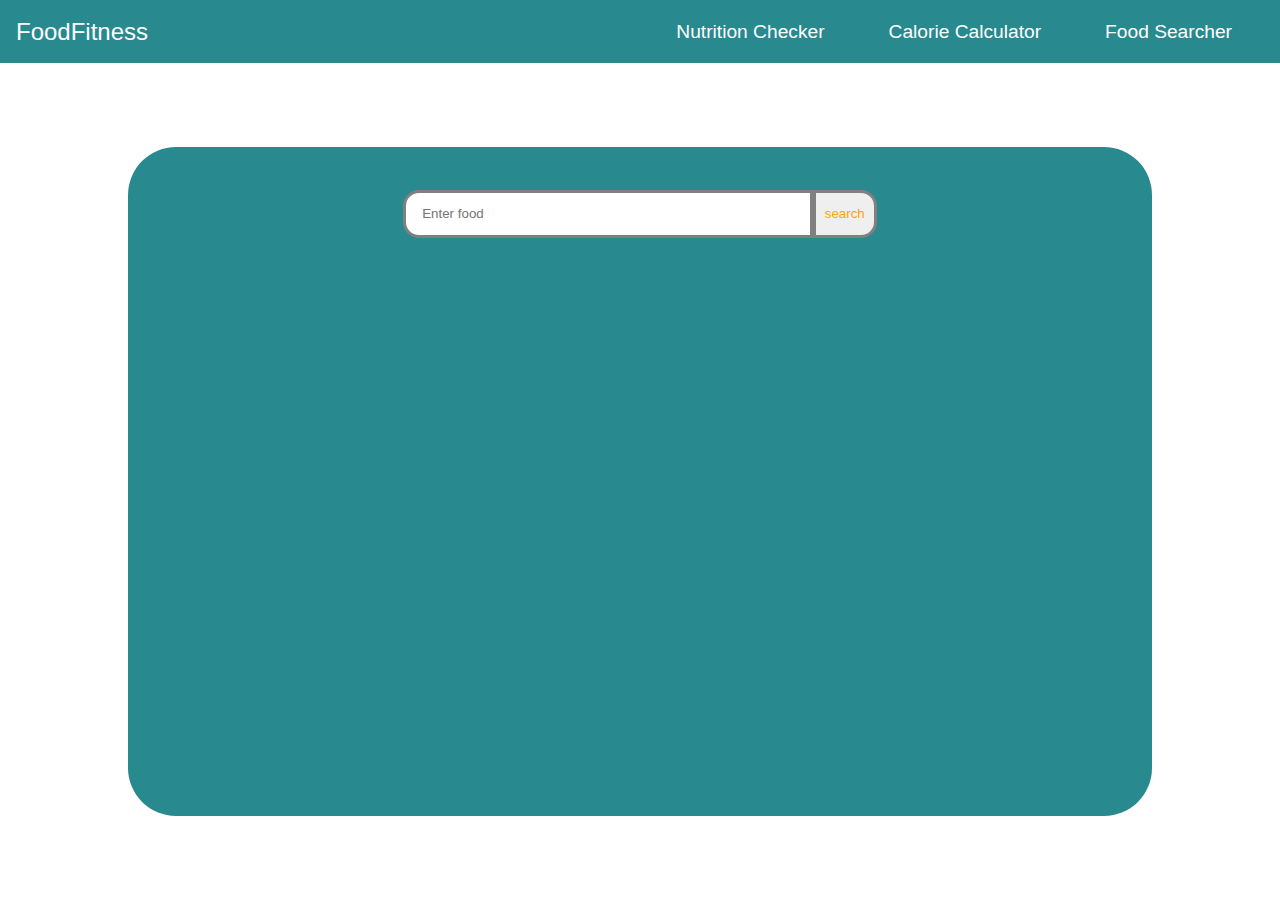
<file: html pages/nutrition.html>
<!DOCTYPE html>
<html lang="en">
<head>
    <meta charset="UTF-8">
    <meta http-equiv="X-UA-Compatible" content="IE=edge">
    <meta name="viewport" content="width=device-width, initial-scale=1.0">
    <title>Document</title>
    <link rel="stylesheet" href="../styles/style.css">
</head>
<body>
    <header>
        <div class="navbar">
            <a href="../index.html" class="navbar__logo">FoodFitness</a>
            <div class="hamburger">
                <div class="bar"></div>
                <div class="bar"></div>
                <div class="bar"></div>
            </div>
            <div class="navbar__links">
                <ul>
                    <li><a href="nutrition.html">Nutrition Checker</a></li>
                    <li><a href="tracker.html">Calorie Calculator</a></li>
                    <li><a href="recipe.html">Food Searcher</a></li>
                </ul>
            </div>
            
        </div>
    </header>
    <div class="nutrition">
        <div class="nutritionContainer">
            <div class="nutritionContainer__Search">
                <input type="text" placeholder="Enter food" id="nutri-srch" >
                <button type="button" id="nutri-btn">search</button>
            </div>
            <div class="nutritionContainer__Information">
                
            </div>
        </div>
    </div>
    <script src="../JS/main.js"></script>
    <script src="../JS/nutrition.js"></script>
</body>
</html>
</file>
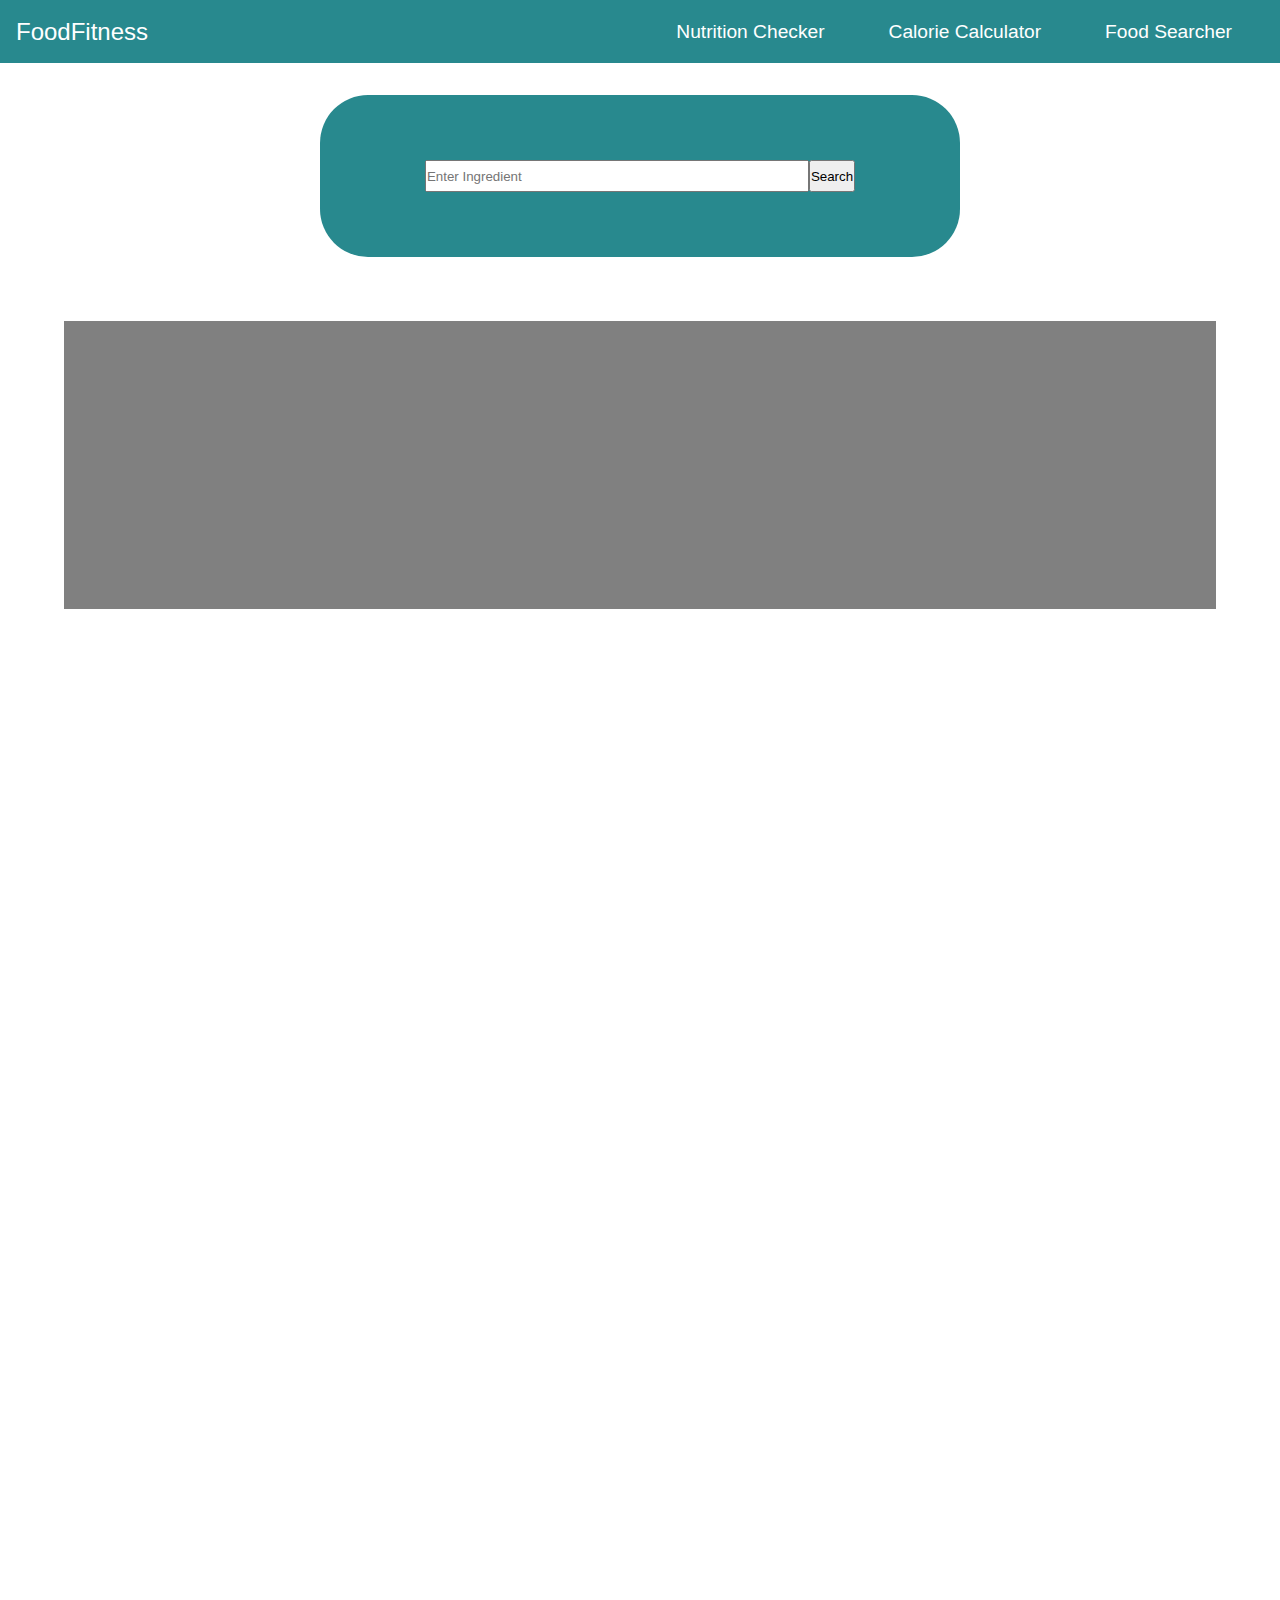
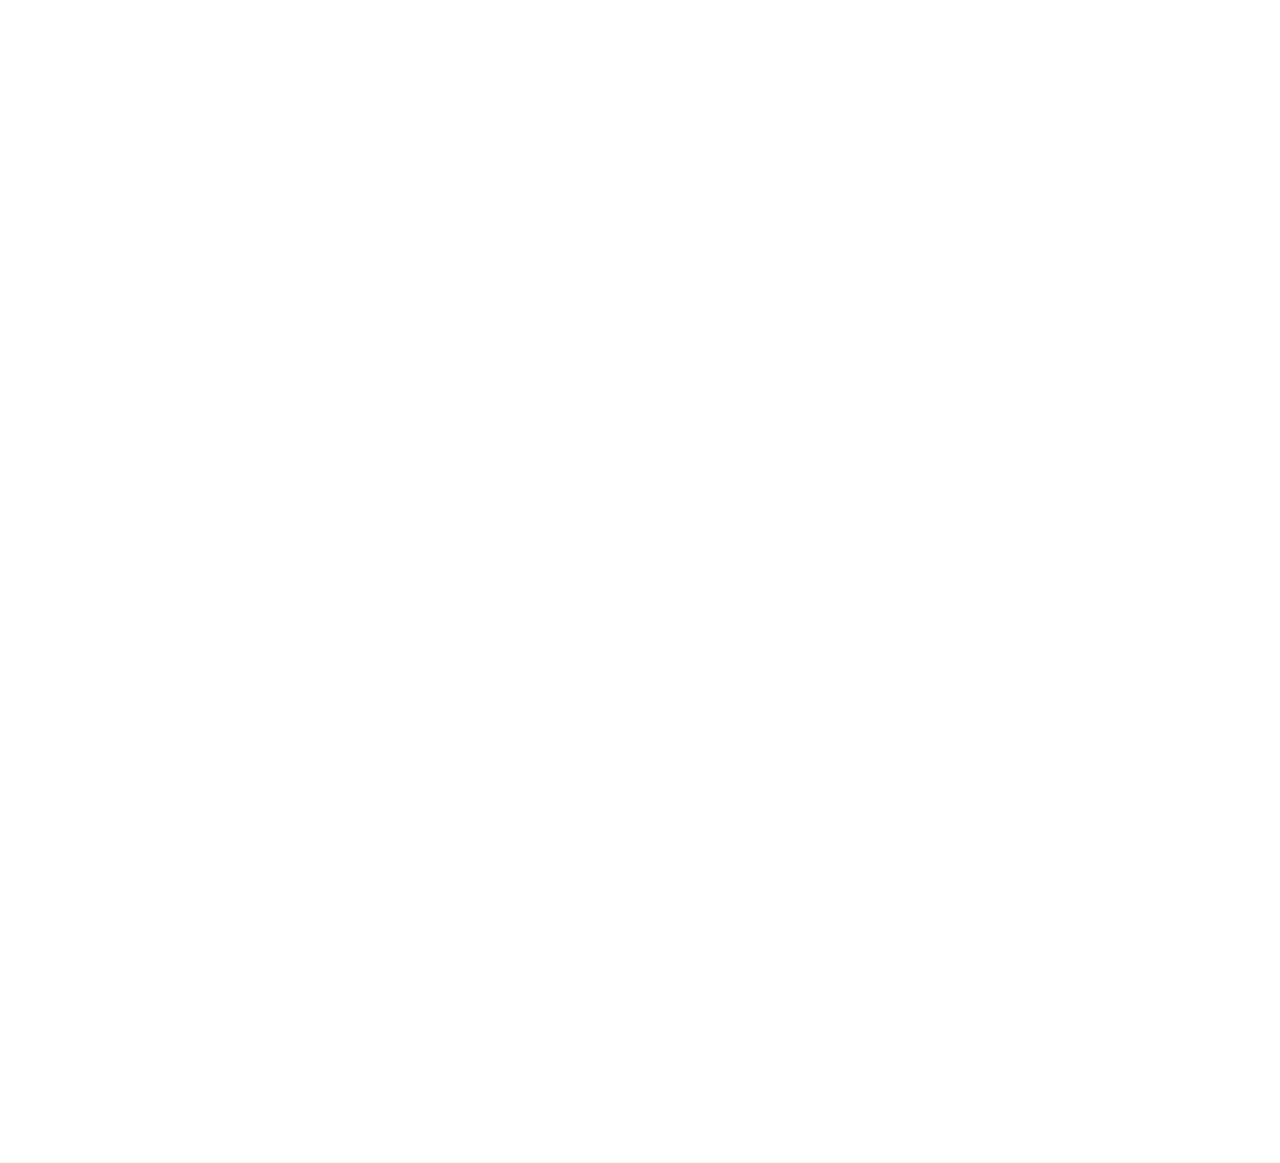
<file: html pages/recipe.html>
<!DOCTYPE html>
<html lang="en">
<head>
    <meta charset="UTF-8">
    <meta http-equiv="X-UA-Compatible" content="IE=edge">
    <meta name="viewport" content="width=device-width, initial-scale=1.0">
    <title>Document</title>
    <link rel="stylesheet" href="../styles/style.css">
</head>
<body>
    <header>
        <div class="navbar">
            <a href="../index.html" class="navbar__logo">FoodFitness</a>
            <div class="hamburger">
                <div class="bar"></div>
                <div class="bar"></div>
                <div class="bar"></div>
            </div>
            <div class="navbar__links">
                <ul>
                    <li><a href="nutrition.html">Nutrition Checker</a></li>
                    <li><a href="tracker.html">Calorie Calculator</a></li>
                    <li><a href="recipe.html">Food Searcher</a></li>
                </ul>
            </div>
            
        </div>
    </header>
    <div class="recipes">
        <div class="recipes__search">
            <input type="text" placeholder="Enter Ingredient" id="rcp-srch">
            <button type="button" id="rcp-btn">Search</button>
        </div>
        <div class="recipes__cards">
            <!--<div class="card">
                <h1>Title</h1>
                <p>Lorem, ipsum dolor sit amet consectetur adipisicing elit. Quibusdam assumenda quisquam saepe facere, a fugiat sapiente id corrupti cum animi!</p>
                <h2>serving size</h2>
            </div>-->
            
            
        </div>
    </div>
    <script src="../JS/main.js"></script>
    <script src="../JS/recipe.js"></script>
</body>
</html>
</file>
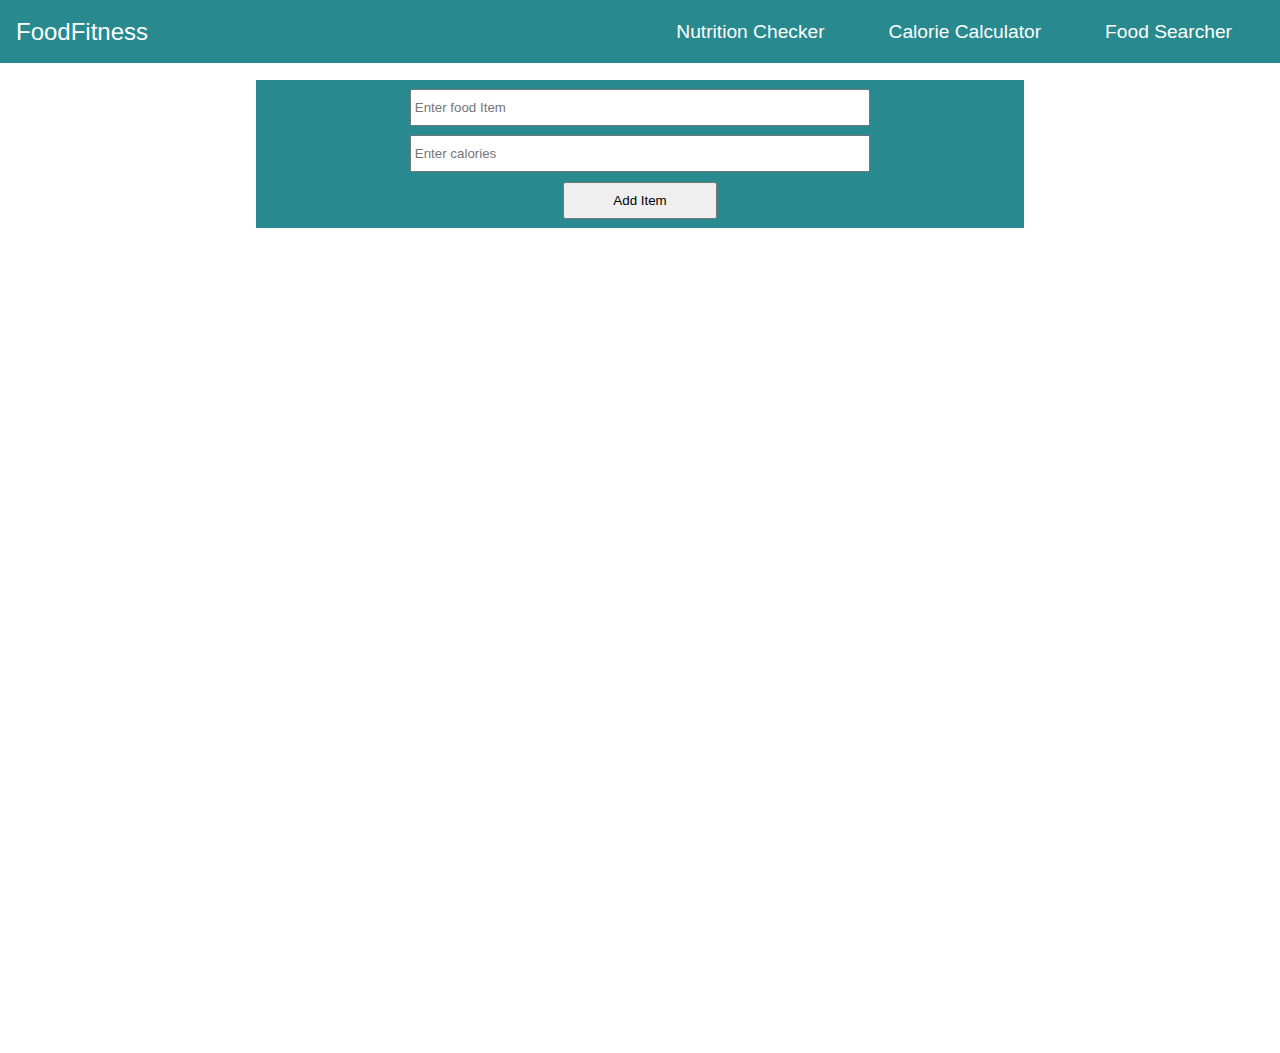
<file: html pages/tracker.html>
<!DOCTYPE html>
<html lang="en">
<head>
    <meta charset="UTF-8">
    <meta http-equiv="X-UA-Compatible" content="IE=edge">
    <meta name="viewport" content="width=device-width, initial-scale=1.0">
    <title>Document</title>
    <link rel="stylesheet" href="../styles/style.css">

</head>
<body>
    <header>
        <div class="navbar">
            <a href="../index.html" class="navbar__logo">FoodFitness</a>
            <div class="hamburger">
                <div class="bar"></div>
                <div class="bar"></div>
                <div class="bar"></div>
            </div>
            <div class="navbar__links">
                <ul>
                    <li><a href="nutrition.html">Nutrition Checker</a></li>
                    <li><a href="tracker.html">Calorie Calculator</a></li>
                    <li><a href="recipe.html">Food Searcher</a></li>
                </ul>
            </div>
            
        </div>
    </header>
    <div class="tracker">
        
            <form id="tracker">
                <input 
                    type="text" 
                    name="food" 
                    id="food" 
                    placeholder="Enter food Item" />
                <input type="number" name="calories" id="calories" placeholder="Enter calories">
                    <input 
                    type="submit"
                    id="add" 
                    value="Add Item" />
            </form>
    
        
            
        <div id="tasks" class="list">

            <!--<div class="task">
               <div class="content">
                   <input 
                       type="text" 
                       class="text" 
                       value="A new task"
                       readonly>
               </div>
               <div class="actions">
                   <button class="edit">Edit</button>
                   <button class="delete">Delete</button>
               </div>
           </div> -->

       </div>
        
    </div>
    <script src="../JS/tracker.js"></script>
    <script src="../JS/main.js"></script>
</body>
</html>
</file>
<file: styles/style.css>
*, *::before, *::after {
  padding: 0;
  margin: 0;
  box-sizing: border-box;
  list-style: none;
  text-decoration: none;
  font-family: Arial, Helvetica, sans-serif;
}

.home {
  width: 100%;
  height: 93vh;
  display: flex;
  justify-content: center;
  align-items: center;
}
.home .homeContainer {
  width: 90%;
  height: 90%;
  background-color: var(--primary-color);
  border-radius: 3rem;
  display: flex;
  justify-content: center;
  align-items: center;
  flex-direction: column;
  padding: 2rem;
}
.home .homeContainer h1 {
  text-align: center;
  margin-bottom: 1.5rem;
  color: var(--text-color);
}
.home .homeContainer .homeContainer__text {
  color: var(--text-color);
}
.home .homeContainer .homeContainer__text p {
  margin-bottom: 1rem;
}
.home .homeContainer .homeContainer__links {
  text-align: left;
  color: var(--text-color);
}

@media (min-width: 768px) {
  .home .homeContainer {
    width: 90%;
    padding: 3rem;
  }
  .home .homeContainer .homeContainer__header {
    font-size: 1.2rem;
    margin-bottom: 3rem;
  }
  .home .homeContainer .homeContainer__text {
    font-size: 1.2rem;
    margin-bottom: 1.5rem;
  }
}
@media (min-width: 1024px) {
  .home .homeContainer {
    width: 70%;
    height: 80%;
    padding: 5rem;
  }
  .home .homeContainer .homeContainer__header {
    font-size: 1.7rem;
  }
}
.nutrition {
  width: 100%;
  height: 93vh;
  display: flex;
  justify-content: center;
  align-items: center;
}
.nutrition .nutritionContainer {
  width: 90%;
  height: 90%;
  background-color: var(--primary-color);
  border-radius: 3rem;
  display: flex;
  flex-direction: column;
}
.nutrition .nutritionContainer .nutritionContainer__Search {
  width: 100%;
  height: 20%;
  display: flex;
  justify-content: center;
  align-items: center;
}
.nutrition .nutritionContainer .nutritionContainer__Information {
  width: 100%;
  height: -moz-fit-content;
  height: fit-content;
  text-align: center;
}
.nutrition .nutritionContainer .nutritionContainer__Information ul {
  margin-bottom: 1rem;
}
.nutrition .nutritionContainer .nutritionContainer__Information ul li {
  font-size: 0.8rem;
}

@media (min-width: 768px) {
  .nutrition .nutritionContainer .nutritionContainer__Information {
    padding: 1rem;
    display: grid;
    grid-template-columns: 1fr 1fr;
    gap: 2rem;
  }
  .nutrition .nutritionContainer .nutritionContainer__Information ul li {
    font-size: 1rem;
  }
}
@media (min-width: 1024px) {
  .nutrition .nutritionContainer {
    width: 80%;
    height: 80%;
  }
}
.tracker {
  width: 100%;
  height: 93vh;
  display: flex;
  justify-content: space-evenly;
  align-items: center;
  flex-direction: column;
}
.tracker form {
  width: 90%;
  height: 15%;
  background-color: var(--primary-color);
  display: flex;
  align-items: center;
  justify-content: space-evenly;
  flex-direction: column;
}
.tracker .list {
  width: 90%;
  height: 80%;
}
.tracker .list .task {
  width: 100%;
  height: 3rem;
  background-color: var(--primary-color);
  display: flex;
  margin-bottom: 0.5rem;
  padding: 0.5rem;
  flex-direction: row;
  justify-content: space-between;
}
.tracker .list .task input {
  width: 40%;
  height: 100%;
}
.tracker .list .task .actions {
  display: flex;
  width: 30%;
}
.tracker .list .task .actions button {
  width: 50%;
}

@media (min-width: 768px) {
  .tracker {
    height: 110vh;
  }
  .tracker form {
    width: 60%;
  }
}
.recipes {
  width: 100%;
  height: 600vh;
  display: flex;
  flex-direction: column;
}
.recipes .recipes__search {
  width: 90%;
  height: 3%;
  background-color: var(--primary-color);
  display: flex;
  justify-content: center;
  align-items: center;
  border-radius: 3rem;
  margin: 2rem auto;
}
.recipes .recipes__cards {
  margin: 2rem auto;
  width: 90%;
  height: 94%;
  background-color: grey;
  display: grid;
  grid-auto-columns: 1fr;
  grid-template-columns: 1fr;
  grid-template-rows: 1fr 1fr 1fr 1fr 1fr 1fr 1fr 1fr 1fr 1fr;
  gap: 2rem;
  grid-template-areas: "." "." "." "." "." "." "." "." "." ".";
}

@media (min-width: 768px) {
  .recipes {
    height: 300vh;
  }
  .recipes .recipes__search {
    height: 6%;
  }
  .recipes .recipes__cards {
    max-height: 90%;
    height: -moz-fit-content;
    height: fit-content;
    grid-template-columns: repeat(2, 1fr);
  }
}
@media (min-width: 1024px) {
  .recipes .recipes__cards {
    grid-template-columns: repeat(3, 1fr);
  }
  .recipes .recipes__search {
    width: 50%;
  }
}
header .navbar {
  width: 100%;
  height: 7vh;
  background-color: var(--primary-color);
  display: flex;
  justify-content: space-between;
  align-items: center;
  padding: 0rem 1rem;
}
header .navbar .navbar__logo {
  font-size: 1.5rem;
  color: rgb(255, 255, 255);
}
header .navbar .navbar__links {
  display: flex;
}
header .navbar .navbar__links ul {
  display: flex;
}
header .navbar .navbar__links ul li {
  margin: 0rem 2rem;
}
header .navbar .navbar__links ul li a {
  font-size: 1.2rem;
  color: var(--text-color);
  cursor: pointer;
}
header .navbar .hamburger {
  display: none;
}

@media (max-width: 769px) {
  header .navbar {
    position: relative;
  }
  header .navbar .navbar__links {
    background-color: var(--primary-color);
    position: absolute;
    top: 3rem;
    left: 0;
    right: 0;
    width: 100%;
    height: 0rem;
    transition: 0.4s;
  }
  header .navbar .navbar__links ul {
    display: block;
    width: -moz-fit-content;
    width: fit-content;
    margin: 5rem auto 0 auto;
    text-align: center;
    transition: 0.6s;
    opacity: 0;
  }
  header .navbar .navbar__links ul li {
    margin-bottom: 2rem;
  }
  header .navbar .active {
    height: 20rem;
  }
  header .navbar .active ul {
    opacity: 1;
  }
  header .navbar .hamburger {
    width: 2rem;
    height: 1.8rem;
    display: flex;
    justify-content: space-between;
    flex-direction: column;
  }
  header .navbar .hamburger .bar {
    height: 0.3rem;
    background-color: white;
    width: 100%;
  }
}
#nutri-srch {
  height: 2rem;
  border-radius: 1rem 0rem 0rem 1rem;
  padding-left: 1rem;
  border: 0.2rem solid grey;
}

#rcp-srch {
  height: 2rem;
  width: 60%;
}

#food {
  height: 1.3rem;
  padding: 0.2rem;
}

#calories {
  height: 1.3rem;
  padding: 0.2rem;
}

@media (min-width: 768px) {
  #nutri-srch {
    width: 40%;
    height: 2.3rem;
  }
  #food {
    width: 60%;
    height: 25%;
  }
  #calories {
    width: 60%;
    height: 25%;
  }
}
@media (min-width: 1024px) {
  #nutri-srch {
    height: 3rem;
  }
}
#nutri-btn {
  height: 2rem;
  border: 0.2rem solid grey;
  border-radius: 0rem 1rem 1rem 0rem;
  color: orange;
  cursor: pointer;
}

#rcp-btn {
  height: 2rem;
  cursor: pointer;
}

#add {
  width: 6rem;
  height: 1.3rem;
}

@media (min-width: 768px) {
  #nutri-btn {
    height: 2.3rem;
    width: 3rem;
  }
  #add {
    width: 20%;
    height: 25%;
  }
}
@media (min-width: 1024px) {
  #nutri-btn {
    height: 3rem;
    width: 4rem;
  }
}
.card {
  width: 100%;
  height: 100%;
  background-color: var(--primary-color);
  text-align: center;
  display: flex;
  flex-direction: column;
  padding: 1rem;
  color: var(--text-color);
}
.card h1 {
  margin: 2rem 0rem;
}
.card p {
  margin: 2rem 0rem;
}
.card h2 {
  margin: 2rem 0rem;
}

:root {
  --primary-color:rgb(40, 137, 142);
  --secondary-color:rgb(37, 162, 147);
  --text-color:white;
}/*# sourceMappingURL=style.css.map */
</file>
